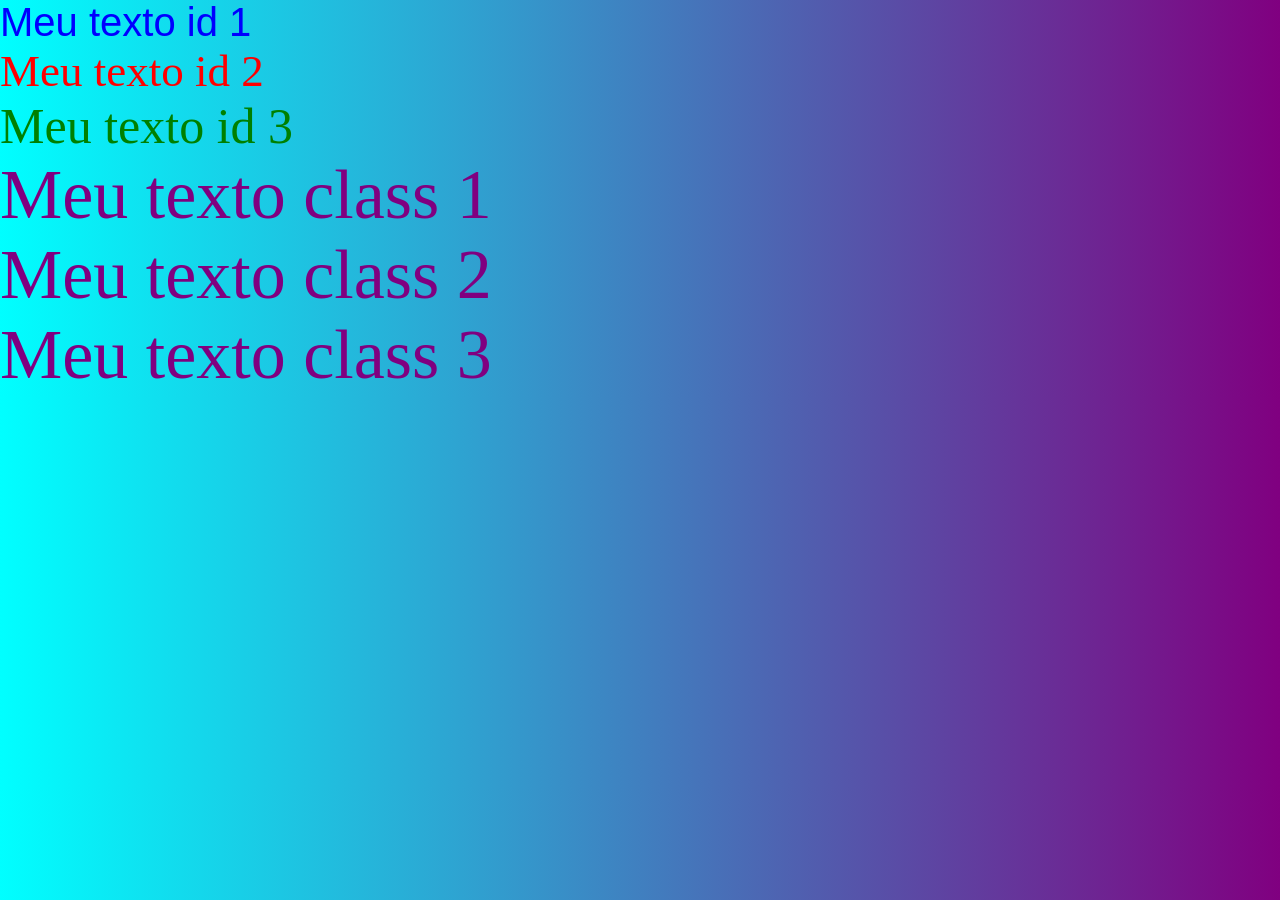
<file: index.html>
<!DOCTYPE html>
<html lang="en">
<head>
    <meta charset="UTF-8">
    <meta name="viewport" content="width=device-width, initial-scale=1.0">
    <link rel="stylesheet" href="./src/css/style.css">
    <title>Document</title>
</head>
<body>
    <p id="texto1">Meu texto id 1</p>
    <p id="texto2">Meu texto id 2</p>
    <p id="texto3">Meu texto id 3</p>

    <p class="texto">Meu texto class 1</p>
    <p class="texto">Meu texto class 2</p>
    <p class="texto">Meu texto class 3</p>
</body>
</html>
</file>
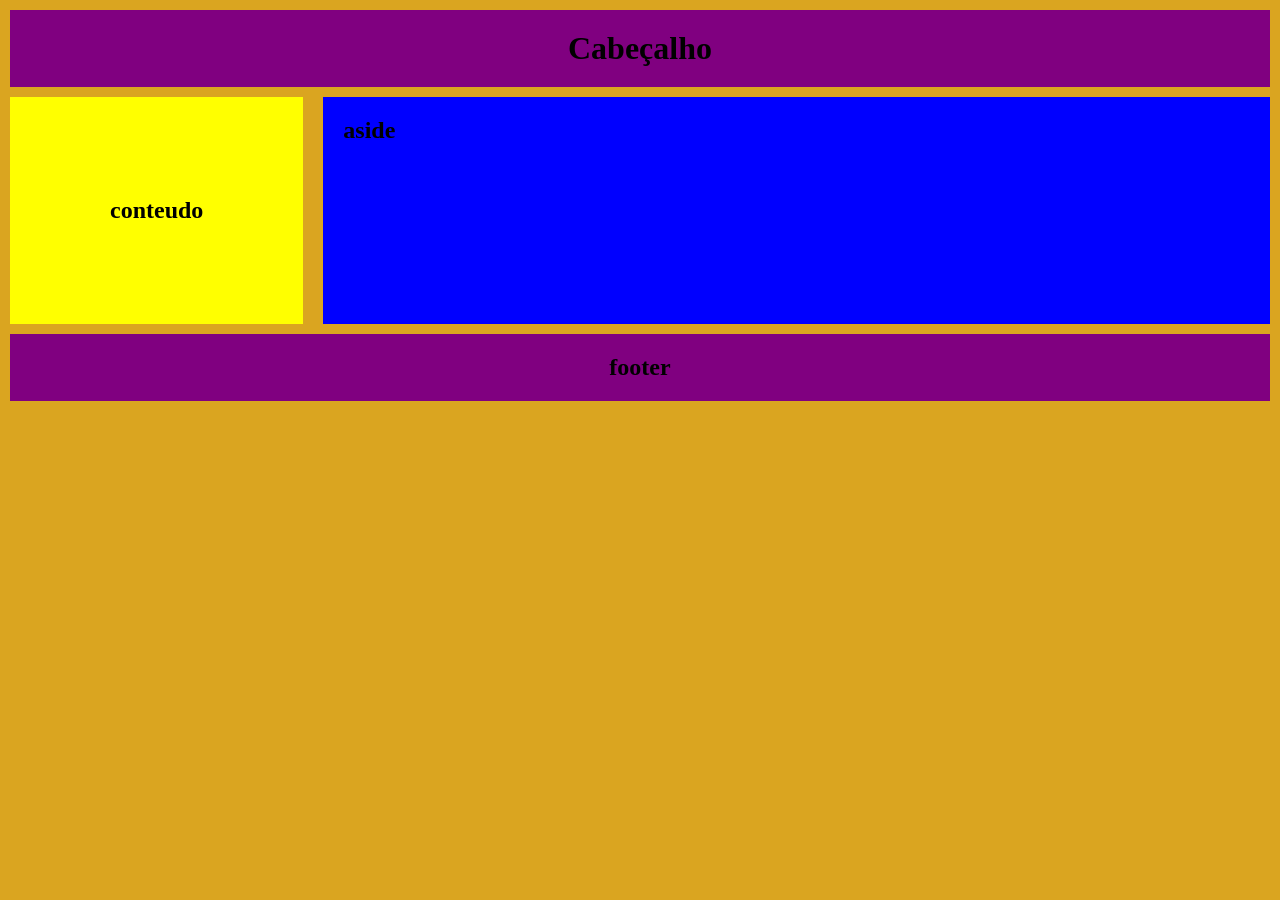
<file: semantica.html>
<!DOCTYPE html>
<html lang="en">
<head>
    <meta charset="UTF-8">
    <meta name="viewport" content="width=device-width, initial-scale=1.0">
    <link rel="stylesheet" href="./src/css/semantica.css">
    <title>Projeto semantico</title>
</head>
<body>
    <main id="container">
        <header>
            <h1>Cabeçalho</h1>
        </header>
        <div id="conteudo-principal">
            <section id="conteudo">
                <article>
                    <h2>conteudo</h2>
                </article>
            </section>
            <aside>
                <h2>aside</h2>
            </aside>
        </div>
        <footer>
            <h2>footer</h2>
        </footer>
    </main>
</body>
</html>
</file>
<file: src/css/style.css>
*{
    padding: 0%;
    margin: 0;
    box-size: border-box
}

body{
    background-image:linear-gradient(to left, purple, aqua);
}

#texto1{
    color: blue;
    font-size: 40px;
    font-family: "Arial";
}
#texto2{
    color: red;
    font-size: 45px;
    font-family: "poppins";
}
#texto3{
    color: green;
    font-size: 50px;
    font-family: "times new Roman";
}

.texto{
    color: purple;
    font-size: 70px;
}
</file>
<file: src/css/semantica.css>
:root{
    --color1: goldenrod;
    --color2: purple;
    --color3: yellow;
    --color4: blue;
}

*{
    margin: 0;
    padding: 0;
    box-sizing: border-box;
}

body{
    background-color: var(--color1)
}

#container{
    display:flex;
    flex-direction: column;
    gap:10px;
    padding:10px;
}

header{
    background-color: var(--color2);
    text-align: center;
    padding: 20px;
}

#conteudo-principal{
    display: flex;  
    flex-direction: row;
    gap: 20px;
    width: 100%
}

#conteudo{
    background-color: var(--color3);
    text-align: center;
    padding: 100px;
}

aside{
    flex: 1;    
    background-color: var(--color4);
    padding: 20px;
}

footer{
    background-color:var(--color2);
    padding: 20px;
    text-align: center;
}

@media (max-with: 700px){
    #container{
        flex-direction: column;
    }

    #conteudo-principal{
        display: flex;
        flex-grow: 1; 
    }

    #conteudo{
        flex:2;
    }

    aside{
        flex:1;
    }
}
</file>
